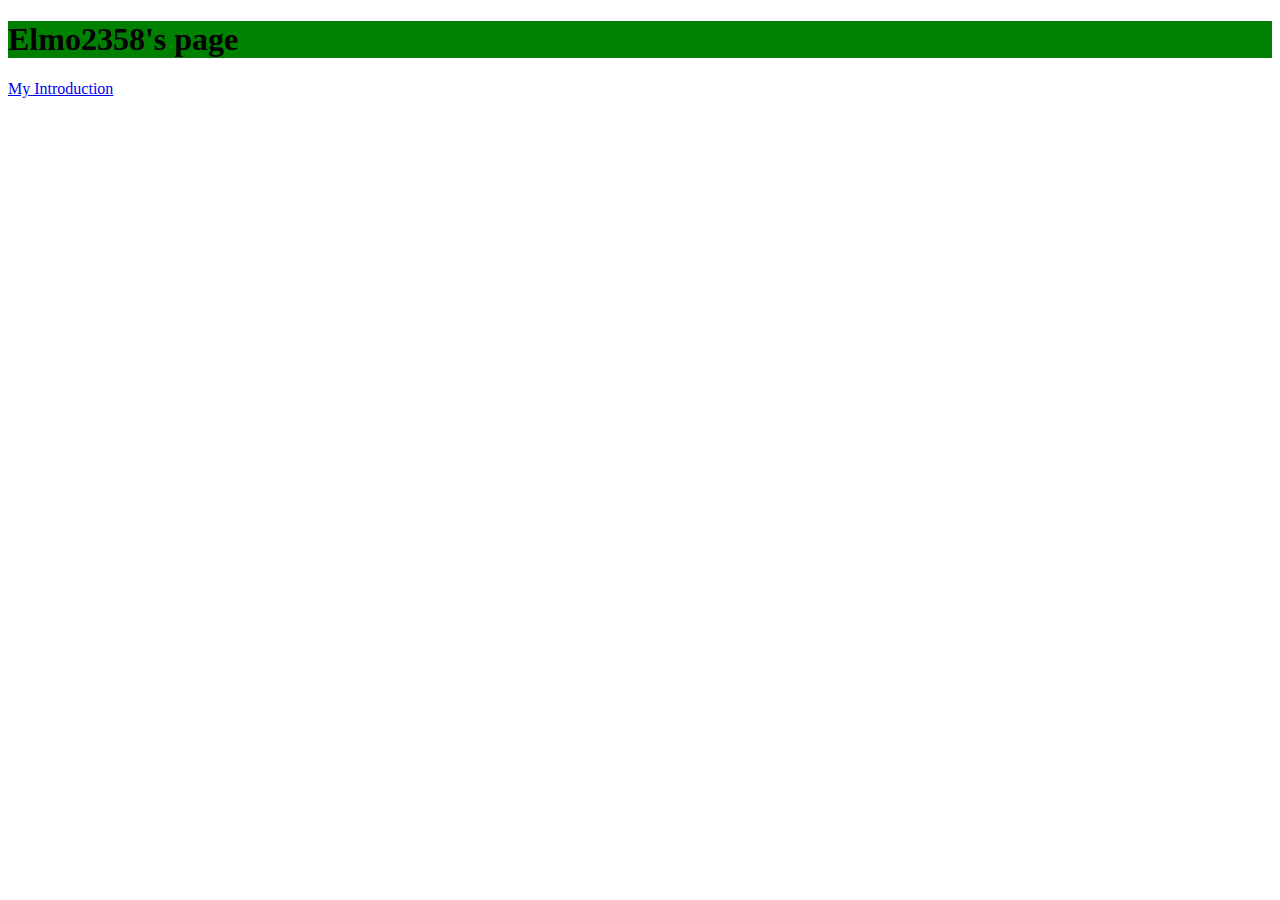
<file: index.html>
<!doctype html>
<html lang="ja">
  <head>
    <meta charset="UTF-8" />
    <meta name="viewport" content="width=device-width, initial-scale=1.0" />
    <title>Elmo2358</title>
    <style>
      h1 {
        background-color: blue;  
      }
      @media (max-width: 200px){
        h1 {
          background-color: red;
        }
      }
      @media (min-width: 600px){
        h1 {
          background-color: green;
        }
      }
    </style>
  </head>
  <body>
    <h1>
      Elmo2358's page
    </h1>
    <a href="/introduction.html">My Introduction</a>
  </body>
</html>
</file>
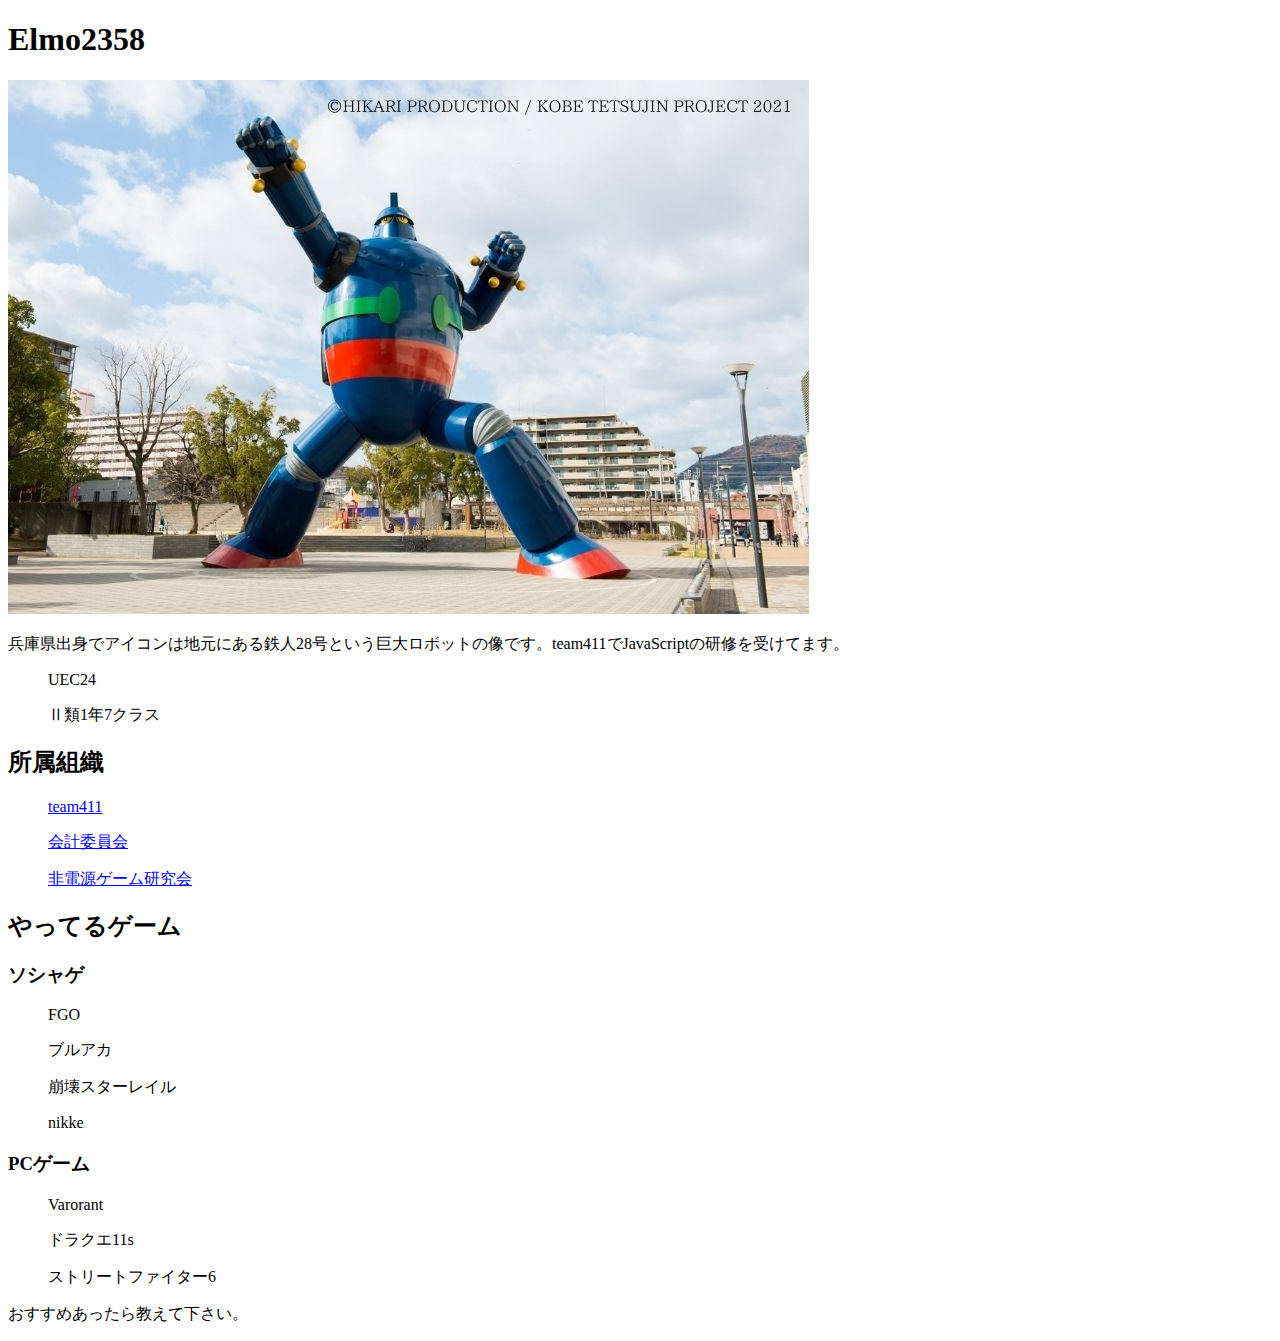
<file: introduction.html>
<!DOCTYPE html>
<html lang="ja">
  <head>
    <meta charset="UTF-8" />
    <meta name="viewport" content="width=device-width, initial-scale=1.0" />
    <title>Introduction</title>
  </head>
  <body>
    <h1>Elmo2358</h1>
    <img alt="" src="./image/tetsujin28.png">
    <p>兵庫県出身でアイコンは地元にある鉄人28号という巨大ロボットの像です。team411でJavaScriptの研修を受けてます。
    </p>
    <ul>UEC24</ul>
    <ul>Ⅱ類1年7クラス</ul>
    <h2>所属組織</h2>
    <ul><a href="https://www.team411.jp">team411</a></ul>
    <ul><a href="https://twitter.com/uec___kaikei">会計委員会</a></ul>
    <ul><a href="https://twitter.com/hidenken_uec">非電源ゲーム研究会</a></ul>
    <h2>やってるゲーム</h2>
    <h3>ソシャゲ</h3>
    <ul>FGO</ul>
    <ul>ブルアカ</ul>
    <ul>崩壊スターレイル</ul>
    <ul>nikke</ul>
    <h3>PCゲーム</h3>
    <ul>Varorant</ul>
    <ul>ドラクエ11s</ul>
    <ul>ストリートファイター6</ul>
    <p>おすすめあったら教えて下さい。</p>
  </body>
</html>
</file>
